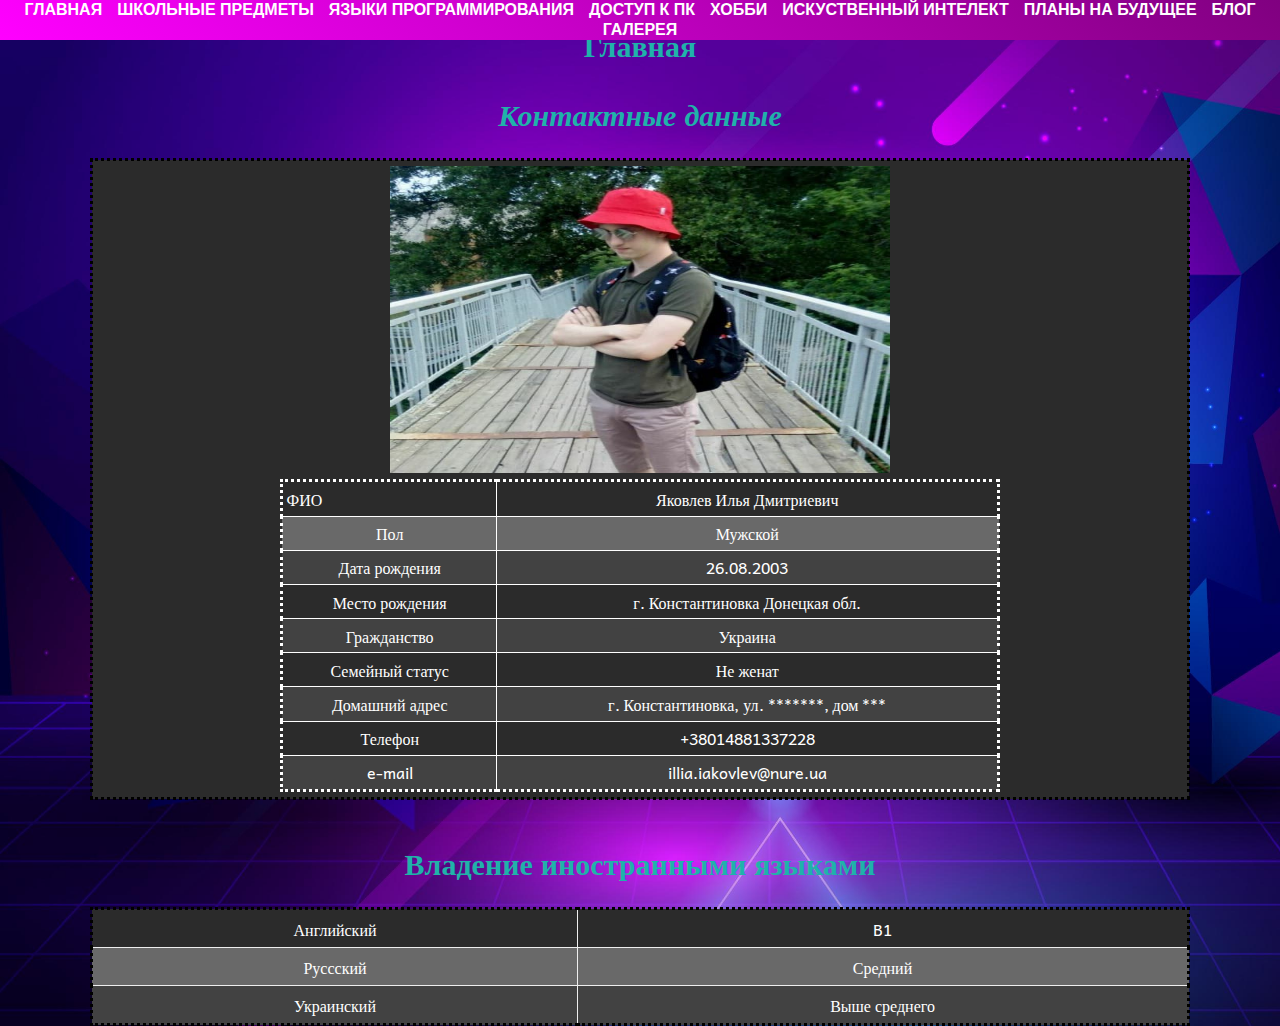
<file: index.html>
<!DOCTYPE HTML PUBLIC "-//W3C//DTD HTML 4.01//EN" "http://www.w3.org/TR/html4/strict.dtd">
<html>
<head>
	<link rel="stylesheet" type="text/css" href="css/main.css" /> 
	  <meta http-equiv="Content-Type" content="text/html; charset=utf-8">
	<title>Яковлев_ІТШІ-20-3_№1</title>	
</head>
<body>
	<div class="box">
<div class = 'nav'>	
	 <ul>
  <li><a href="index.html">Главная</a></li>       
  <li><a href="schoolsub.html"> Школьные предметы</a></li>    
  <li><a href="languageprog.html">Языки программирования</a></li>
  <li><a href="dostupkpk.html">Доступ к ПК</a></li>     
  <li><a href="hobby.html">Хобби</a></li>     
  <li><a href="AI.html">Искуственный интелект</a></li>      
  <li><a href="future.html">Планы на будущее</a></li>     
  <li><a href="blog.html">Блог</a></li>     
  <li><a href="gallery.html">Галерея</a></li>     
  </ul> 
</div>

	<h1 align="center">Главная</h1>

	<h2 align="center"><i>Контактные данные</i></h2>
<div class="table">
	<table align="center" width="1100" >
		<tr>
			<td align="center">				
				<img src="photo_2019-10-15_15-43-16.jpg" height="390" width="350" >	
				<div class="table">			
				<table align="bottom" border="1" bordercolor="2E3C43" cellpadding="10" cellspacing="0" width="720">
					<tr>
			<td align="left">ФИО</td>
			<td>Яковлев Илья Дмитриевич</td>
		</tr>
		<tr>
			<td>Пол</td>
			<td>Мужской</td>
		</tr>
		<tr>
			<td>Дата рождения</td>
			<td>26.08.2003</td>
		</tr>
		<tr>
			<td>Место рождения</td>
			<td>г. Константиновка Донецкая обл.</td>
		</tr>
		<tr>
			<td>Гражданство</td>
			<td>Украина</td>
		</tr>
		<tr>
			<td>Семейный статус</td>
			<td>Не женат</td>
		</tr>
		<tr>
			<td>Домашний адрес</td>
			<td>г. Константиновка, ул. *******, дом ***</td>
		</tr>
		<tr>
			<td>Телефон</td>
			<td>+38014881337228</td>
		</tr>
		<tr>
			<td>e-mail</td>
			<td>illia.iakovlev@nure.ua</td>
		</tr>
	</table>
</div>
</td>
</tr>
</table>
</div>
<br>
<h2 align="center">Владение иностранными языками</h2>
<div class="table">
<table align="center" width="1100" cellpadding="8" cellspacing="0" border="1">
	<tr>
		<td>Английский</td>
		<td>B1</td>
	</tr>
	<tr>
		<td>Руссский</td>
		<td>Средний</td>
	</tr>
	<tr>
		<td>Украинский</td>
		<td>Выше среднего</td>
	</tr>
	
</table>
</div>
</div>
</body>
</html>
</file>
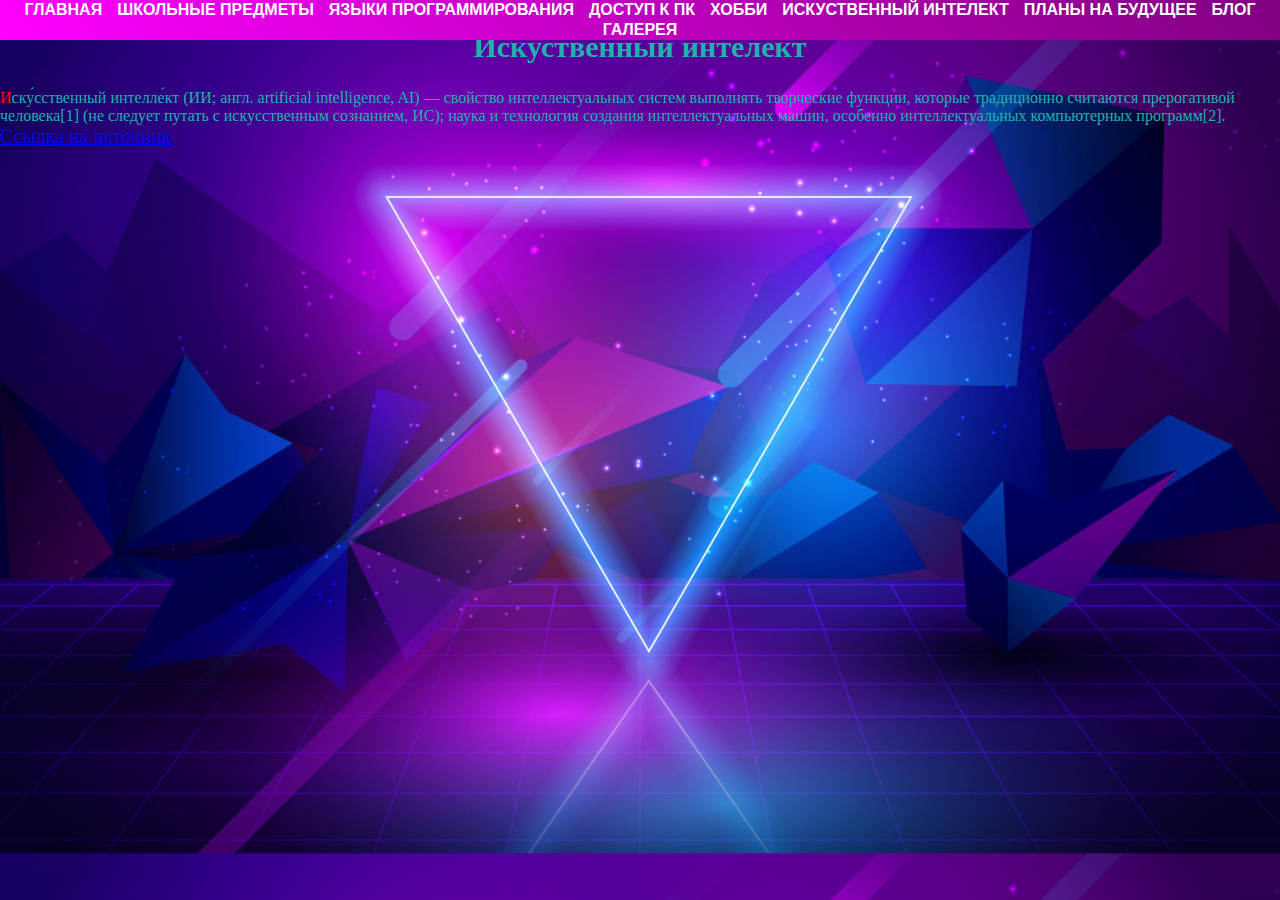
<file: AI.html>
<!DOCTYPE HTML PUBLIC "-//W3C//DTD HTML 4.01//EN" "http://www.w3.org/TR/html4/strict.dtd">
<html>
<head>
	<link rel="stylesheet" type="text/css" href="css/main.css" /> 
	  <meta http-equiv="Content-Type" content="text/html; charset=utf-8">
	<title>Яковлев_ІТШІ-20-3_№1</title>	
</head>
<body>
	<div class="box">
		<div class = 'nav'>	
	 <ul>
  <li><a href="index.html">Главная</a></li>       
  <li><a href="schoolsub.html"> Школьные предметы</a></li>    
  <li><a href="languageprog.html">Языки программирования</a></li>
  <li><a href="dostupkpk.html">Доступ к ПК</a></li>     
  <li><a href="hobby.html">Хобби</a></li>     
  <li><a href="AI.html">Искуственный интелект</a></li>      
  <li><a href="future.html">Планы на будущее</a></li>     
  <li><a href="blog.html">Блог</a></li>   
  <li><a href="gallery.html">Галерея</a></li>    
  </ul> 
</div>
	<h1 align="center">Искуственный интелект</h1>
<div id="AAA">
<p>Иску́сственный интелле́кт (ИИ; англ. artificial intelligence, AI) — свойство интеллектуальных систем выполнять творческие функции, которые традиционно считаются прерогативой человека[1] (не следует путать с искусственным сознанием, ИС); наука и технология создания интеллектуальных машин, особенно интеллектуальных компьютерных программ[2]. <a href="https://ru.wikipedia.org/wiki/%D0%98%D1%81%D0%BA%D1%83%D1%81%D1%81%D1%82%D0%B2%D0%B5%D0%BD%D0%BD%D1%8B%D0%B9_%D0%B8%D0%BD%D1%82%D0%B5%D0%BB%D0%BB%D0%B5%D0%BA%D1%82" target="_blank">Ссылка на источник</a></p>
</div>
</div>
</body>
</html>
</file>
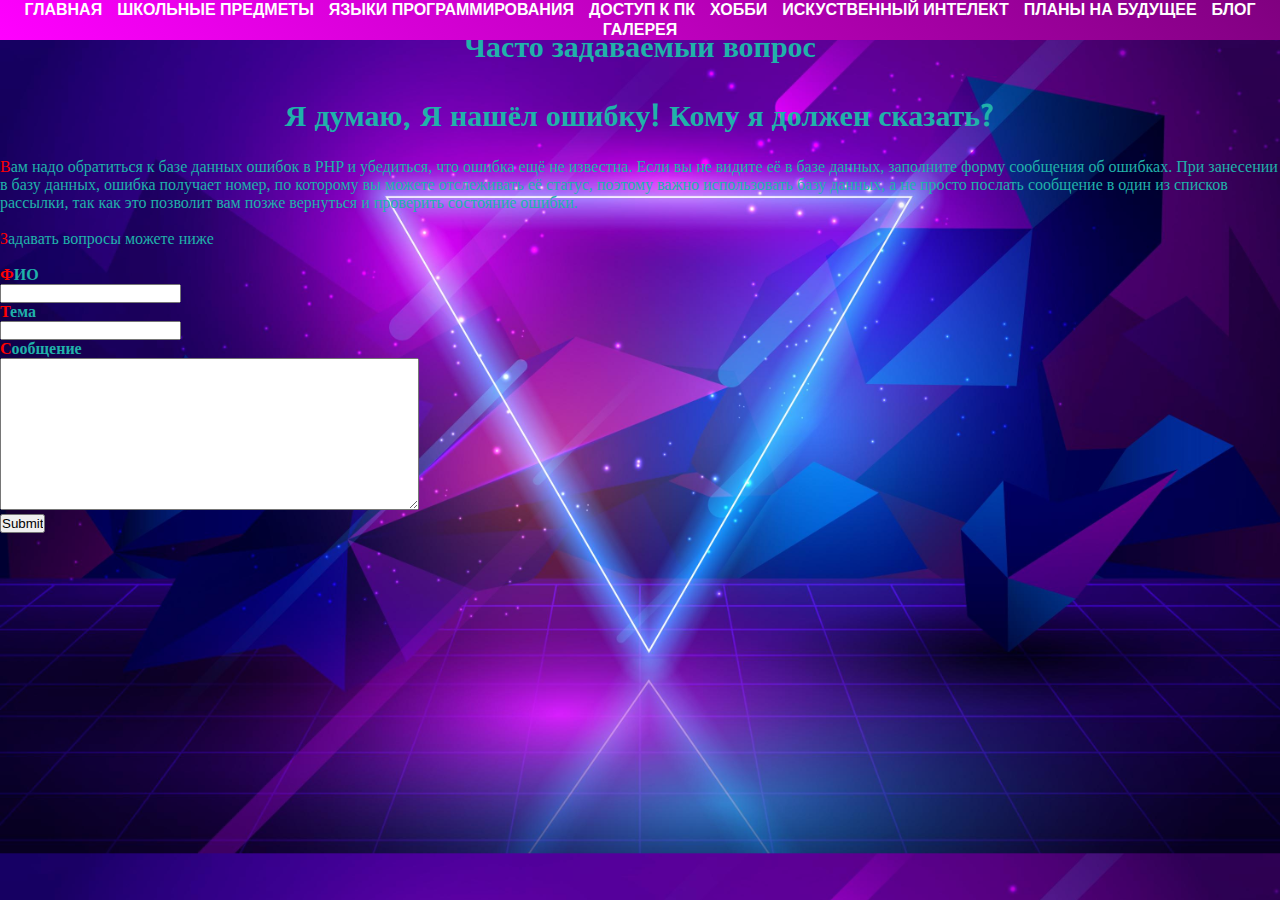
<file: blog.html>
<!DOCTYPE HTML PUBLIC "-//W3C//DTD HTML 4.01//EN" "http://www.w3.org/TR/html4/strict.dtd">
<html>
<head>
	<link rel="stylesheet" type="text/css" href="css/main.css" /> 
	  <meta http-equiv="Content-Type" content="text/html; charset=utf-8">
	<title>Яковлев_ІТШІ-20-3_№1</title>	
</head>
<body>
	<div class="box">
		<div class = 'nav'>	
	 <ul>
  <li><a href="index.html">Главная</a></li>       
  <li><a href="schoolsub.html"> Школьные предметы</a></li>    
  <li><a href="languageprog.html">Языки программирования</a></li>
  <li><a href="dostupkpk.html">Доступ к ПК</a></li>     
  <li><a href="hobby.html">Хобби</a></li>     
  <li><a href="AI.html">Искуственный интелект</a></li>      
  <li><a href="future.html">Планы на будущее</a></li>     
  <li><a href="blog.html">Блог</a></li>    
  <li><a href="gallery.html">Галерея</a></li>   
  </ul> 
</div>
<h1 align="center">Часто задаваемый вопрос</h1>
<h2>Я думаю, Я нашёл ошибку! Кому я должен сказать? </h2>

<p>Вам надо обратиться к базе данных ошибок в PHP и убедиться, что ошибка ещё не известна. Если вы не видите её в базе данных, заполните форму сообщения об ошибках. При занесении в базу данных, ошибка получает номер, по которому вы можете отслеживать её статус, поэтому важно использовать базу данных, а не просто послать сообщение в один из списков рассылки, так как это позволит вам позже вернуться и проверить состояние ошибки.</p>
<br>
	<p>Задавать вопросы можете ниже</p>
<br>
<div class="form">
<form action="#">
    <p><b>ФИО</b></p>
    <input type="text" name="FullName" maxlength="25">
    <p><b>Тема</b></p>
    <input type="text" name="Topic" maxlength="90">
    <p><b>Сообщение</b></p>
    <textarea cols="50" rows="10" name="Message"></textarea>
    <br>
    <input type="submit">          
</form>
</div>
</div>
</body>
</html>
</file>
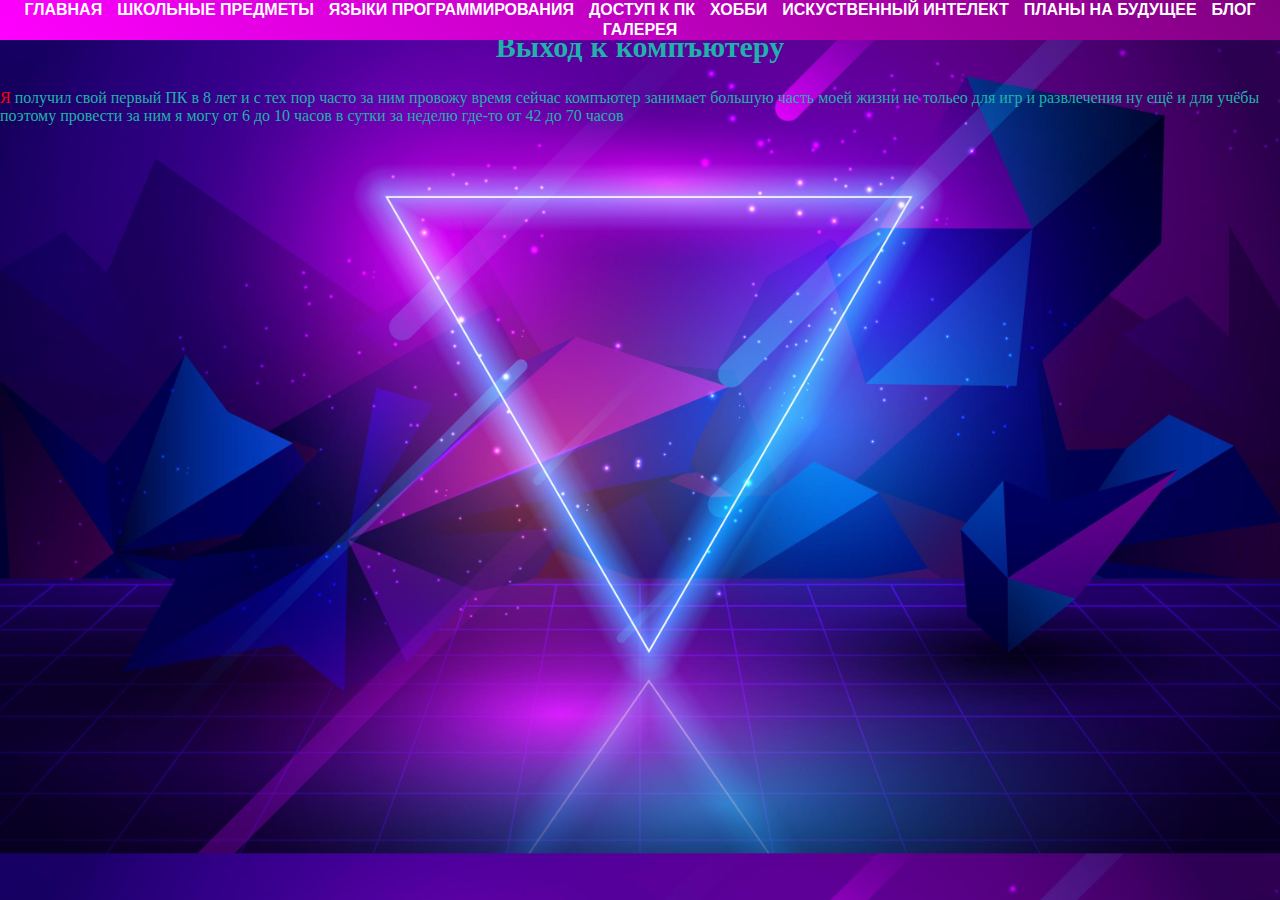
<file: dostupkpk.html>
<!DOCTYPE HTML PUBLIC "-//W3C//DTD HTML 4.01//EN" "http://www.w3.org/TR/html4/strict.dtd">
<html>
<head>
	<link rel="stylesheet" type="text/css" href="css/main.css" /> 
	  <meta http-equiv="Content-Type" content="text/html; charset=utf-8">
	<title>Яковлев_ІТШІ-20-3_№1</title>	
</head>
<body>
	<div class="box">
	<div class = 'nav'>	
	 <ul>
  <li><a href="index.html">Главная</a></li>       
  <li><a href="schoolsub.html"> Школьные предметы</a></li>    
  <li><a href="languageprog.html">Языки программирования</a></li>
  <li><a href="dostupkpk.html">Доступ к ПК</a></li>     
  <li><a href="hobby.html">Хобби</a></li>     
  <li><a href="AI.html">Искуственный интелект</a></li>      
  <li><a href="future.html">Планы на будущее</a></li>     
  <li><a href="blog.html">Блог</a></li> 
  <li><a href="gallery.html">Галерея</a></li>      
  </ul> 
</div>
	<h1 align="center">Выход к компъютеру</h1>
	
<p>Я получил свой первый ПК в 8 лет и с тех пор часто за ним провожу время сейчас компъютер занимает большую часть моей жизни не тольео для игр и развлечения ну ещё и для учёбы поэтому провести за ним я могу от 6 до 10 часов в сутки за неделю где-то от 42 до 70 часов</p>
</div>	
</body>
</html>
</file>
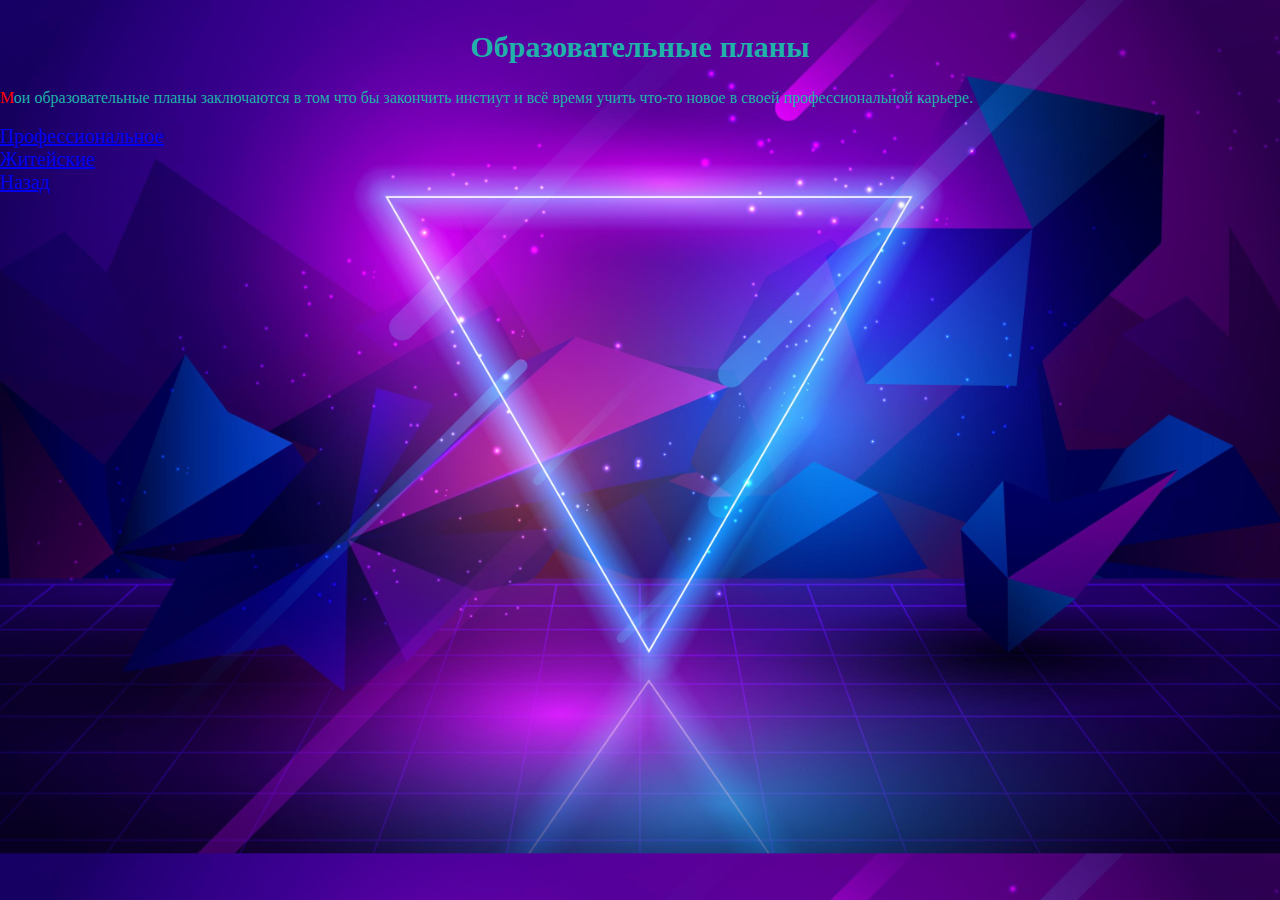
<file: education.html>
<!DOCTYPE HTML PUBLIC "-//W3C//DTD HTML 4.01//EN" "http://www.w3.org/TR/html4/strict.dtd">
<html>
<head>
	<meta charset="UTF-8">
	<meta name="viewport" content="width=device-width, initial-scale=1.0">
	<title>Яковлев_ІТШІ-20-3_№1</title>
	<link rel="stylesheet" type="text/css" href="css/main.css" /> 
</head>
<body>
	<div class="box">
<h1 align="center">Образовательные планы</h1>


<p>Мои образовательные планы заключаются в том что бы закончить инстиут и всё время учить что-то новое в своей профессиональной карьере.</p>

<br>
<div class = "fut">
<ol>
	<li><a href="prof.html">Профессиональное</a></li>
	<li><a href="life.html">Житейские</a></li>
	<li><a href="future.html">Назад</a></li>
</ol>
</div>
</div>
</body>
</html>
</file>
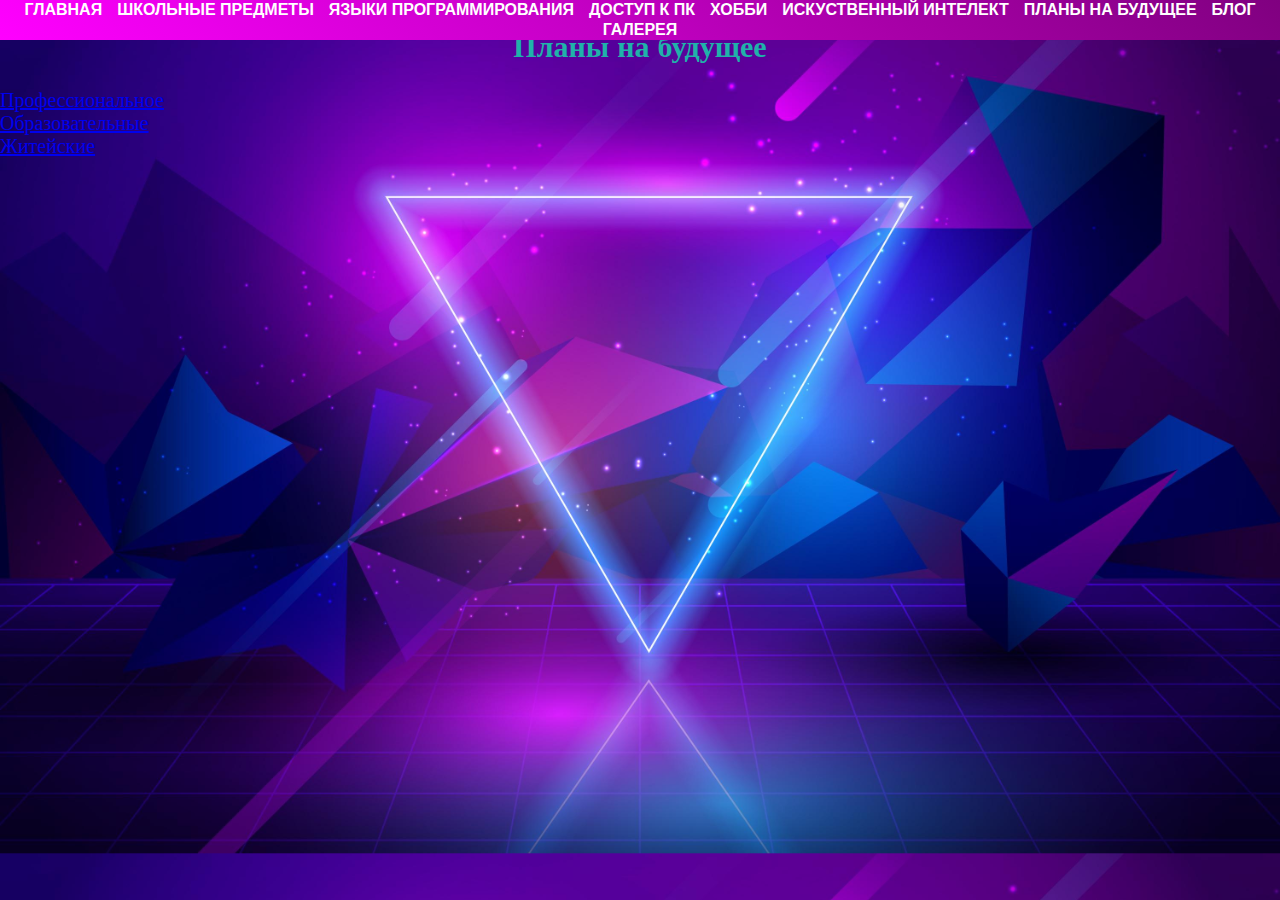
<file: future.html>
<!DOCTYPE HTML PUBLIC "-//W3C//DTD HTML 4.01//EN" "http://www.w3.org/TR/html4/strict.dtd">
<html>
<head>
	<link rel="stylesheet" type="text/css" href="css/main.css" /> 
	  <meta http-equiv="Content-Type" content="text/html; charset=utf-8">
	<title>Яковлев_ІТШІ-20-3_№1</title>	
</head>
<body>
	<div class="box">
			<div class = 'nav'>	
	 <ul>
  <li><a href="index.html">Главная</a></li>       
  <li><a href="schoolsub.html"> Школьные предметы</a></li>    
  <li><a href="languageprog.html">Языки программирования</a></li>
  <li><a href="dostupkpk.html">Доступ к ПК</a></li>     
  <li><a href="hobby.html">Хобби</a></li>     
  <li><a href="AI.html">Искуственный интелект</a></li>      
  <li><a href="future.html">Планы на будущее</a></li>     
  <li><a href="blog.html">Блог</a></li>  
  <li><a href="gallery.html">Галерея</a></li>     
  </ul> 
</div>
<h1 align="center">Планы на будущее</h1>
<div class = "fut">
<ol>
	<li><a href="prof.html">Профессиональное</a></font></li>
	<li><a href="education.html" >Образовательные</a></font></li>
	<li><a href="life.html">Житейские</a></font></li>
</ol>
</div>
</div>
</body>
</html>
</file>
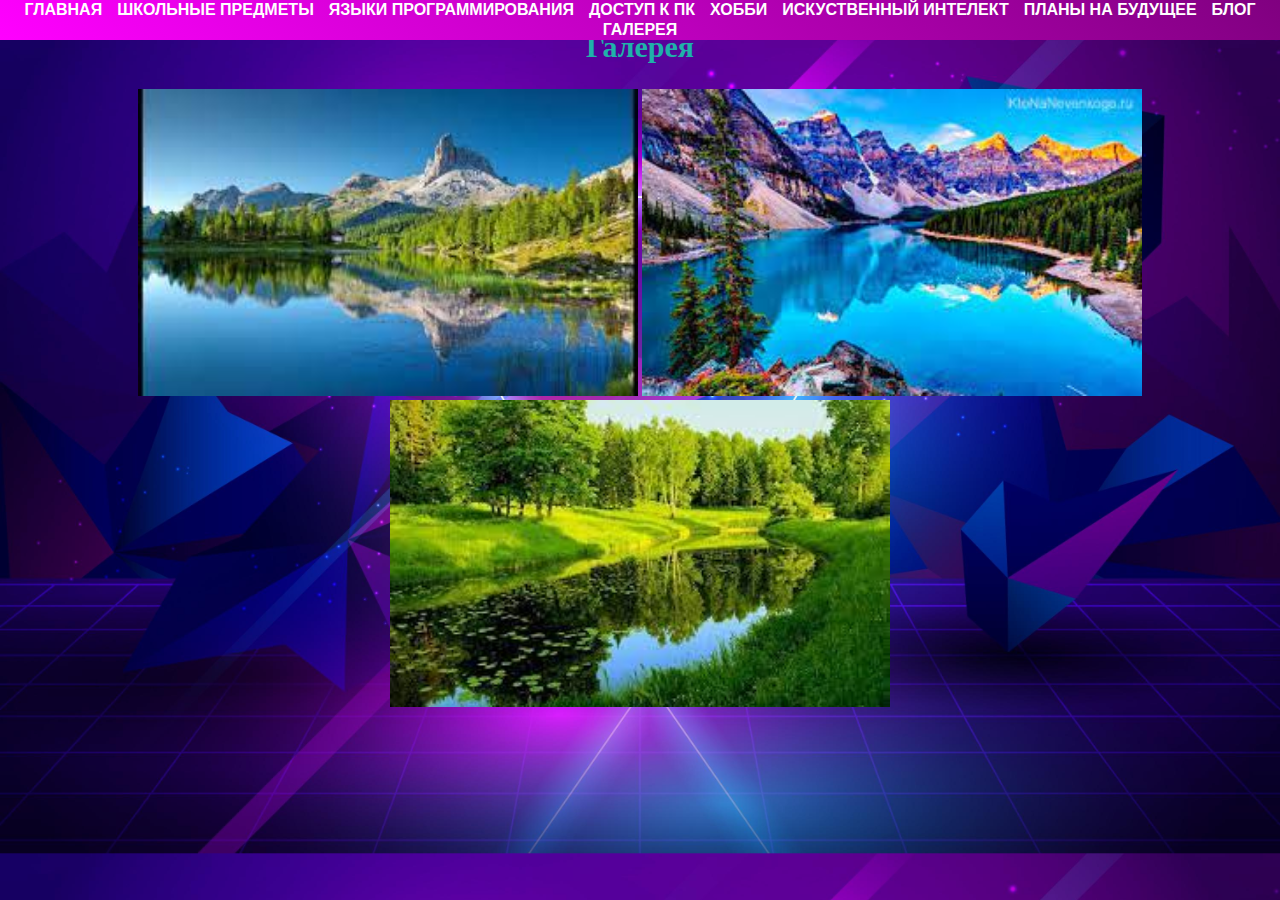
<file: gallery.html>
<!DOCTYPE HTML PUBLIC "-//W3C//DTD HTML 4.01//EN" "http://www.w3.org/TR/html4/strict.dtd">
<html>
<head>
	<link rel="stylesheet" type="text/css" href="css/main.css" /> 
	  <meta http-equiv="Content-Type" content="text/html; charset=utf-8">
	<title>Яковлев_ІТШІ-20-3_№1</title>	
</head>
<body>
	<div class="box">
<div class = 'nav'>	
	 <ul>
  <li><a href="index.html">Главная</a></li>       
  <li><a href="schoolsub.html"> Школьные предметы</a></li>    
  <li><a href="languageprog.html">Языки программирования</a></li>
  <li><a href="dostupkpk.html">Доступ к ПК</a></li>     
  <li><a href="hobby.html">Хобби</a></li>     
  <li><a href="AI.html">Искуственный интелект</a></li>      
  <li><a href="future.html">Планы на будущее</a></li>     
  <li><a href="blog.html">Блог</a></li>  
  <li><a href="gallery.html">Галерея</a></li>     
  </ul> 
</div>
	<h1>Галерея</h1>
  <div id="gallery">
      <img src="1.jpg">
      <img src="2.jpg">
      <img src="3.jpg">
  </div>

</div>
</body>
</html>
</file>
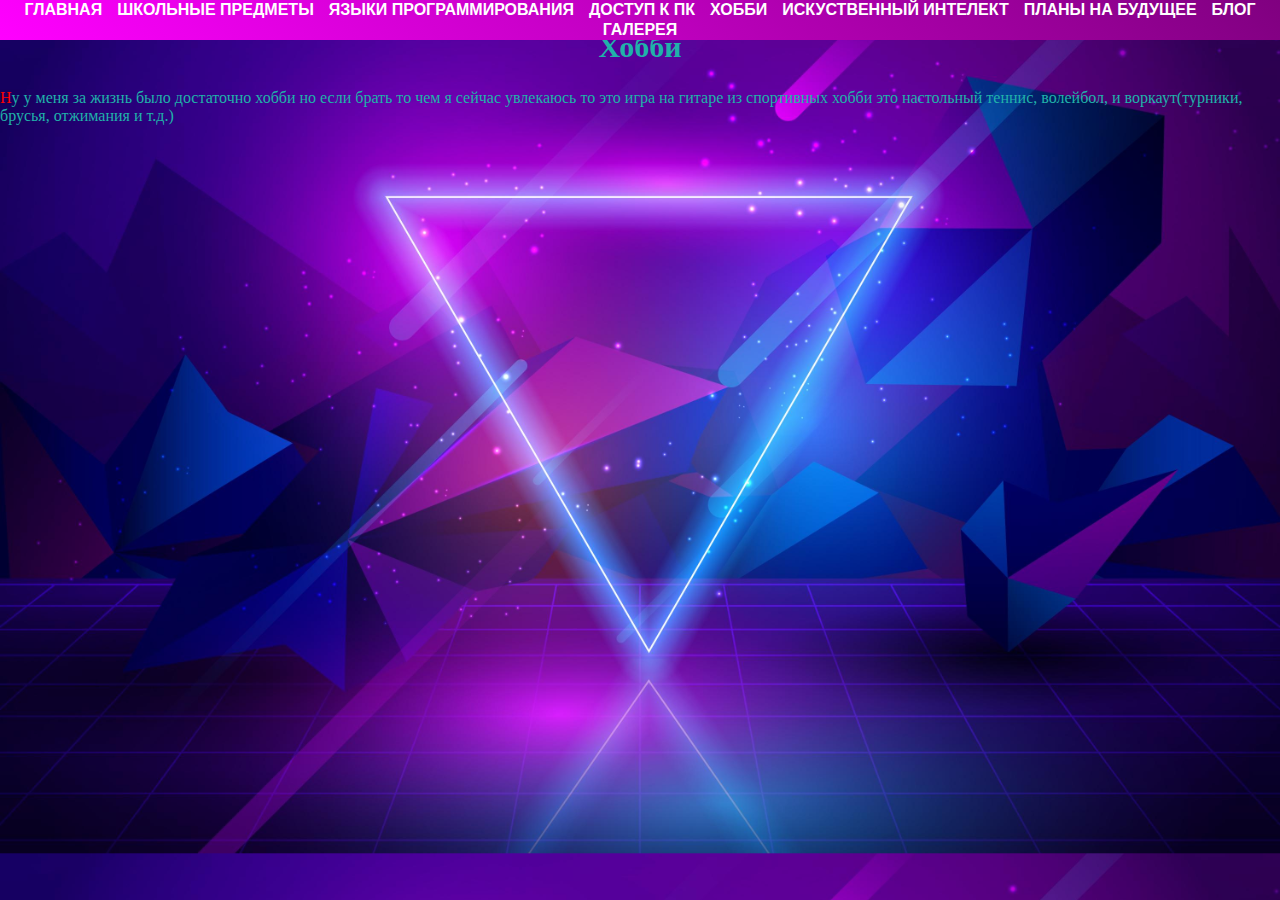
<file: hobby.html>
<!DOCTYPE HTML PUBLIC "-//W3C//DTD HTML 4.01//EN" "http://www.w3.org/TR/html4/strict.dtd">
<html>
<head>
	<link rel="stylesheet" type="text/css" href="css/main.css" /> 
	  <meta http-equiv="Content-Type" content="text/html; charset=utf-8">
	<title>Яковлев_ІТШІ-20-3_№1</title>	
</head>
<body>
	<div class="box">
	<div class = 'nav'>	
	 <ul>
  <li><a href="index.html">Главная</a></li>       
  <li><a href="schoolsub.html"> Школьные предметы</a></li>    
  <li><a href="languageprog.html">Языки программирования</a></li>
  <li><a href="dostupkpk.html">Доступ к ПК</a></li>     
  <li><a href="hobby.html">Хобби</a></li>     
  <li><a href="AI.html">Искуственный интелект</a></li>      
  <li><a href="future.html">Планы на будущее</a></li>     
  <li><a href="blog.html">Блог</a></li>  
  <li><a href="gallery.html">Галерея</a></li>     
  </ul> 
</div>
	<h1 align="center">Хобби</h1>

<p>Ну у меня за жизнь было достаточно хобби но если брать то чем я сейчас увлекаюсь то это игра на гитаре из спортивных хобби это настольный теннис, волейбол, и воркаут(турники, брусья, отжимания и т.д.)</p>

</div>
</body>
</html>
</file>
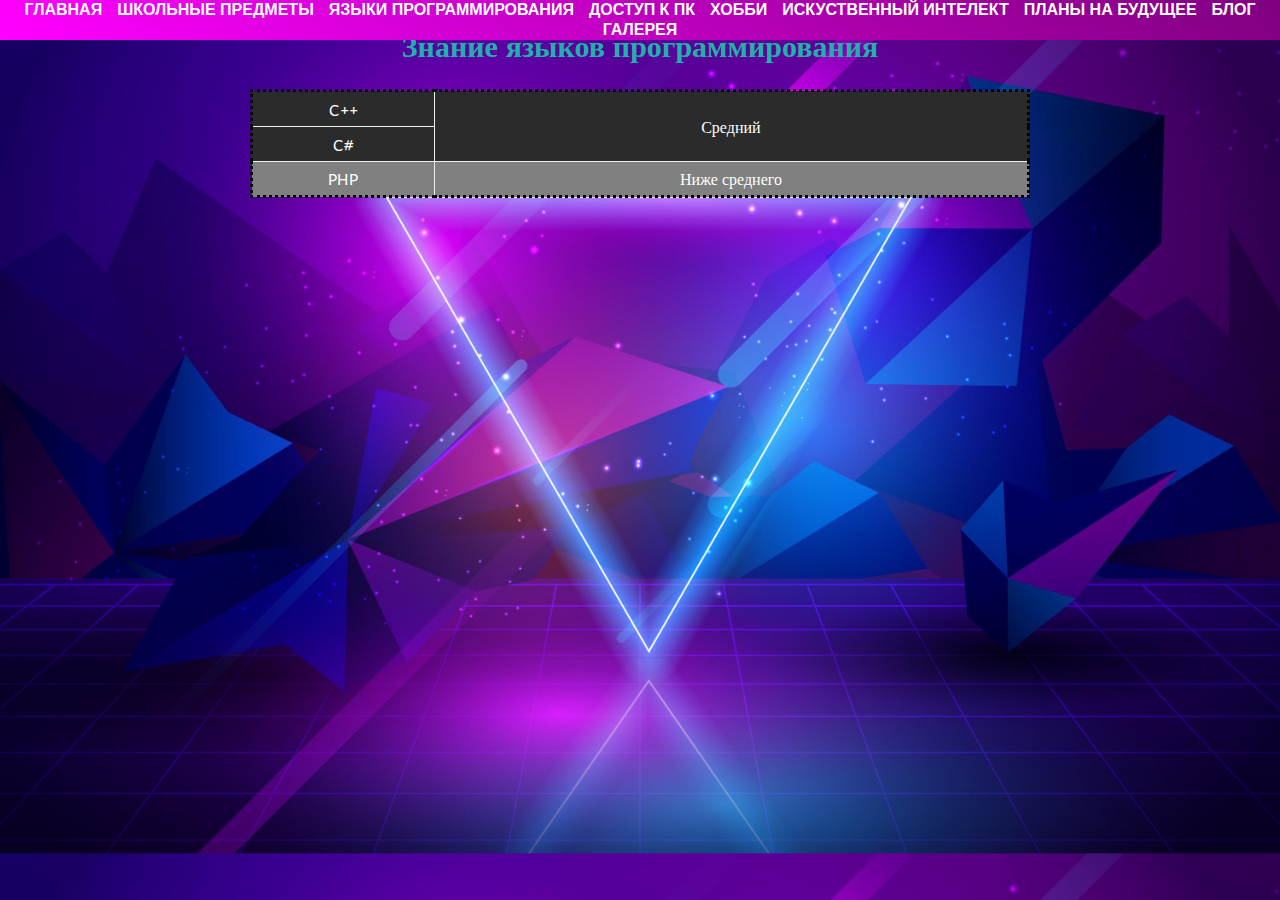
<file: languageprog.html>
<!DOCTYPE HTML PUBLIC "-//W3C//DTD HTML 4.01//EN" "http://www.w3.org/TR/html4/strict.dtd">
<html>
<head>
	<link rel="stylesheet" type="text/css" href="css/main.css" /> 
	  <meta http-equiv="Content-Type" content="text/html; charset=utf-8">
	<title>Яковлев_ІТШІ-20-3_№1</title>	
</head>
<body>
		<div class="box">

<div class = 'nav'>	
	 <ul>
  <li><a href="index.html">Главная</a></li>       
  <li><a href="schoolsub.html"> Школьные предметы</a></li>    
  <li><a href="languageprog.html">Языки программирования</a></li>
  <li><a href="dostupkpk.html">Доступ к ПК</a></li>     
  <li><a href="hobby.html">Хобби</a></li>     
  <li><a href="AI.html">Искуственный интелект</a></li>      
  <li><a href="future.html">Планы на будущее</a></li>     
  <li><a href="blog.html">Блог</a></li> 
  <li><a href="gallery.html">Галерея</a></li>      
  </ul> 
</div>
	<h1 align="center">Знание языков программирования</h1>
	<div id="l1">
	<table align="center" cellpadding="10" cellspacing="0" border="1" width="780">
		<tr>
			<td>C++</td>
			<td rowspan="2">Средний</td>
		</tr>
		<tr>
			<td>C#</td>
		</tr>
		<tr>
			<td>PHP</td>
			<td>Ниже среднего</td>
		</tr>
	</table>
</div>
</div>
</body>
</html>
</file>
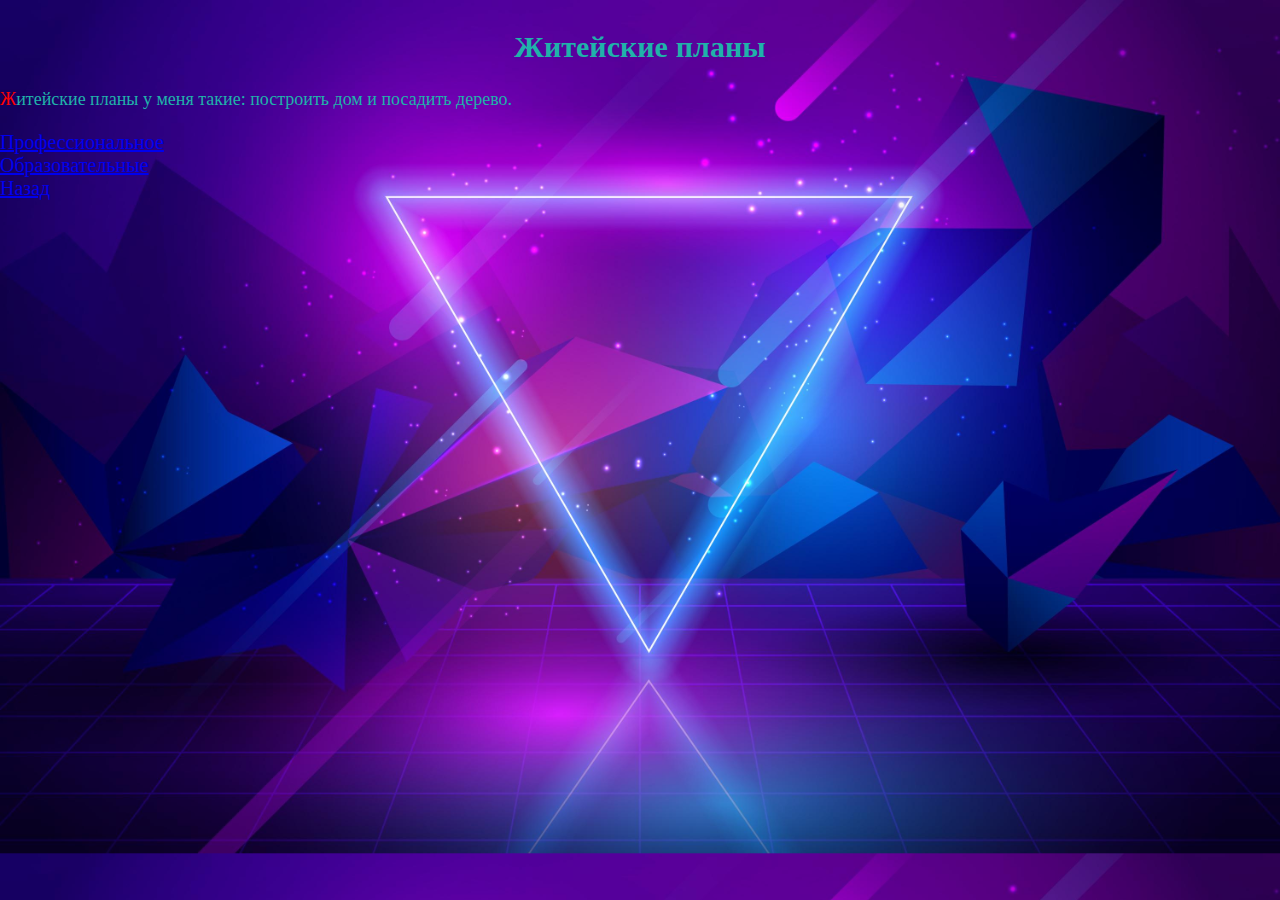
<file: life.html>
<!DOCTYPE HTML PUBLIC "-//W3C//DTD HTML 4.01//EN" "http://www.w3.org/TR/html4/strict.dtd">
<html>
<head>
	<link rel="stylesheet" type="text/css" href="css/main.css" /> 
	  <meta http-equiv="Content-Type" content="text/html; charset=utf-8">
	<title>Яковлев_ІТШІ-20-3_№1</title>	
</head>
<body>
	<div class="box">
	<font color="#696969" size="4" face="fantasy">
<h1 align="center">Житейские планы</h1>

<p>Житейские планы у меня такие: построить дом и посадить дерево.</p>

<br>
<div class = "fut">
<ol>
	<li><a href="prof.html">Профессиональное</a></li>
	<li><a href="education.html">Образовательные</a></li>
	<li><a href="future.html">Назад</a></li>
</ol>
</div>
</body>
</html>
</file>
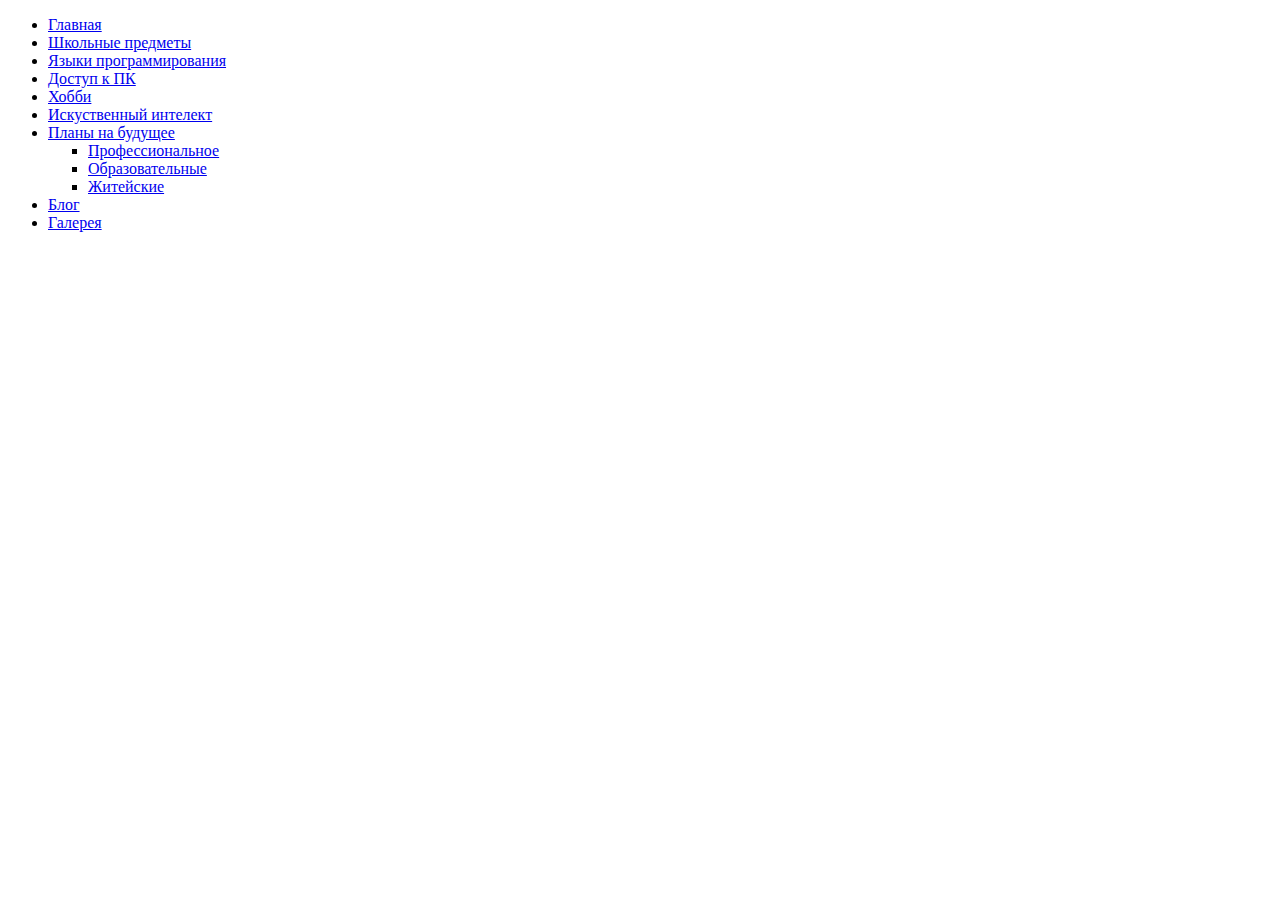
<file: navigation.html>
<!DOCTYPE HTML PUBLIC "-//W3C//DTD HTML 4.01//EN" "http://www.w3.org/TR/html4/strict.dtd">
<html>
<head>
	<meta charset="UTF-8">
	<meta name="viewport" content="width=device-width, initial-scale=1.0">
	<title>Яковлев_ІТШІ-20-3_№1</title>
</head>
<body>
  <div class="box">
 <ul>
      <li><a href="index.html">Главная</a></li>
      <li>
      <a href="schoolsub.html"> Школьные предметы</a>
      </li>
      <li><a href="languageprog.html">Языки программирования</a></li>
      <li><a href="dostupkpk.html">Доступ к ПК</a></li>
      <li>
      <a href="hobby.html">Хобби</a>
      </li>
      <li><a href="AI.html">Искуственный интелект</a></li>
      <li>
        <a href="future.html">Планы на будущее</a>
        <ul type="square">
         <li><a href="prof.html">Профессиональное</a></li>
		<li><a href="education.html">Образовательные</a></li>
		<li><a href="life.html">Житейские</a></li>
        </ul>
      </li>
      <li><a href="blog.html">Блог</a></li>
      <li><a href="gallery.html">Галерея</a></li>  
    </ul>
</body>
</html>
</file>
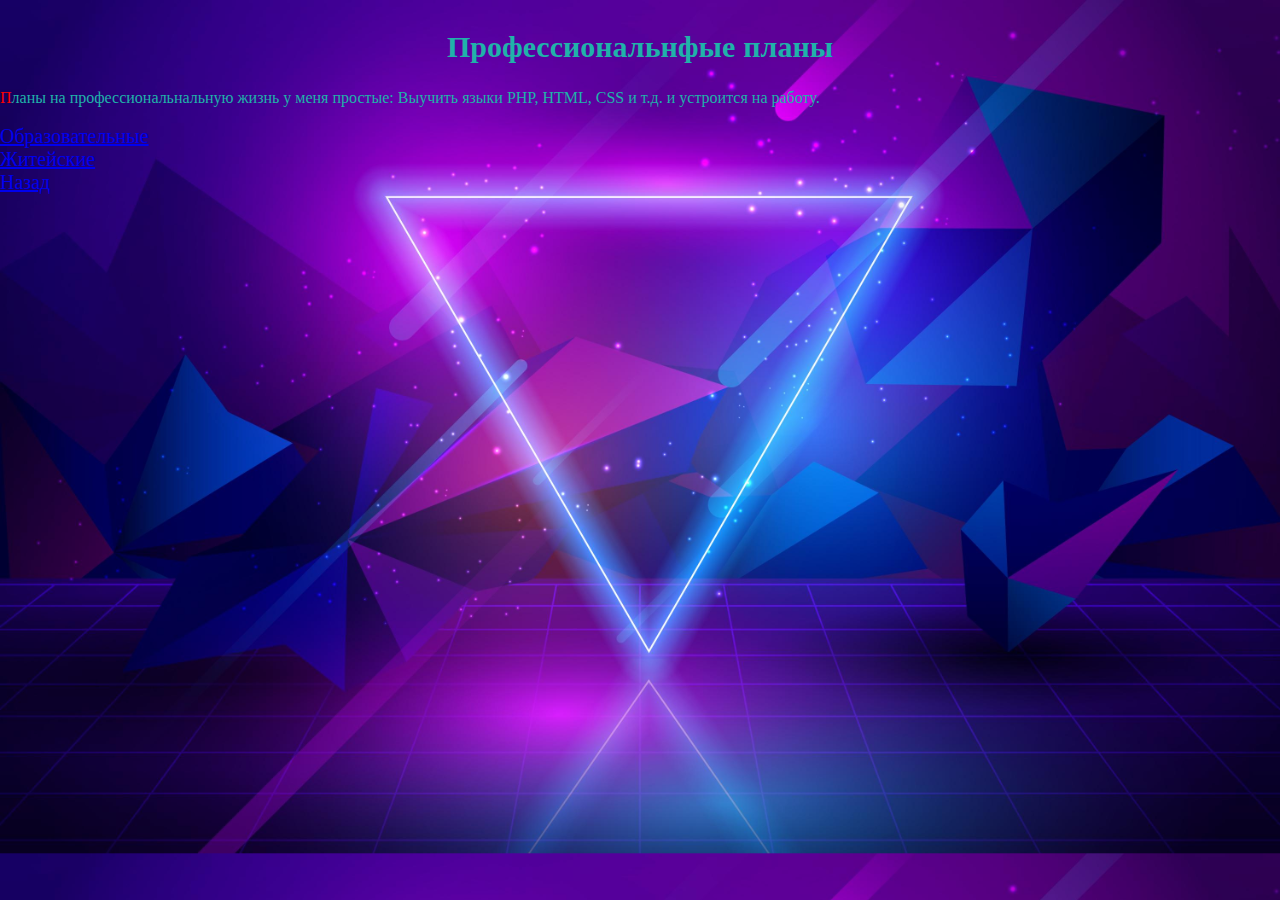
<file: prof.html>
<!DOCTYPE HTML PUBLIC "-//W3C//DTD HTML 4.01//EN" "http://www.w3.org/TR/html4/strict.dtd">
<html>
<head>
	<link rel="stylesheet" type="text/css" href="css/main.css" /> 
	  <meta http-equiv="Content-Type" content="text/html; charset=utf-8">
	<title>Яковлев_ІТШІ-20-3_№1</title>	
</head>
<body>
	<div class="box">
<h1 align="center">Профессиональнфые планы</h1>


<p>Планы на профессиональнальную жизнь у меня простые: Выучить языки PHP, HTML, CSS и т.д. и устроится на работу.</p>


<br>
<div class = "fut">
<ol>
	<li><a href="education.html">Образовательные</a></li>
	<li><a href="life.html">Житейские</a></li>
	<li><a href="future.html">Назад</a></li>
</ol>
</div>
</div>
</body>
</html>
</file>
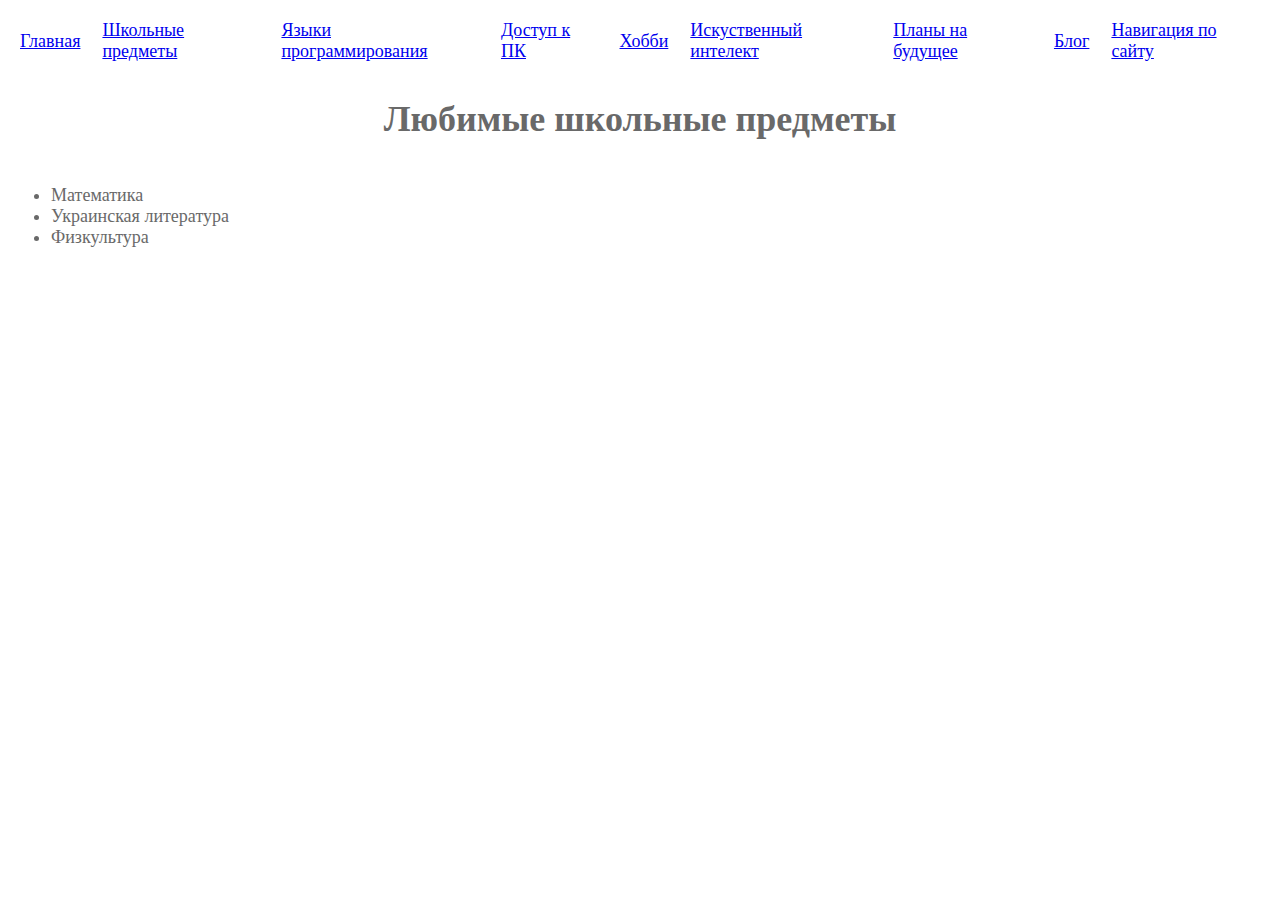
<file: schoolsub.html>
<!DOCTYPE HTML PUBLIC "-//W3C//DTD HTML 4.01//EN" "http://www.w3.org/TR/html4/strict.dtd">
<html>
<head>
	<meta charset="UTF-8">
	<meta name="viewport" content="width=device-width, initial-scale=1.0">
	<title>Яковлев_ІТШІ-20-3_№1</title>
</head>
<body>
	<font color="#696969" size="4" face="fantasy">
	<table align="center" cellpadding="10">
		<tr>
			<td>
				<a href="index.html">Главная</a> 
			</td>
			<td>
				<a href="schoolsub.html"> Школьные предметы</a>
			</td>
			<td>
				<a href="languageprog.html">Языки программирования</a>
			</td>
			<td>
				<a href="dostupkpk.html">Доступ к ПК</a>
			</td>
			<td>
				<a href="hobby.html">Хобби</a>
			</td>
			<td>
				<a href="AI.html">Искуственный интелект</a>
			</td>
			<td>
				<a href="future.html">Планы на будущее</a>
			</td>
			<td>
				<a href="blog.html">Блог</a>
			</td>
			<td>
				<a href="navigation.html">Навигация по сайту</a>
			</td>
		</tr>
	</table>
	<h1 align="center">Любимые школьные предметы</h1>
	<table align="left" width="1100">
		<tr>
			<td>	
			<ul>
				<li>Математика</li>
				<li>Украинская литература</li>
				<li>Физкультура</li>
			</ul>
			</td>
		</tr>
	</table>
</body>
</html>
</file>
<file: css/main.css>
@import url('font.css');

@import url('text.css');
@import url('head.css');
@import url('nav.css');
@import url('table.css');
@import url('img.css');
@import url('other.css');
@import url('media.css');
</file>
